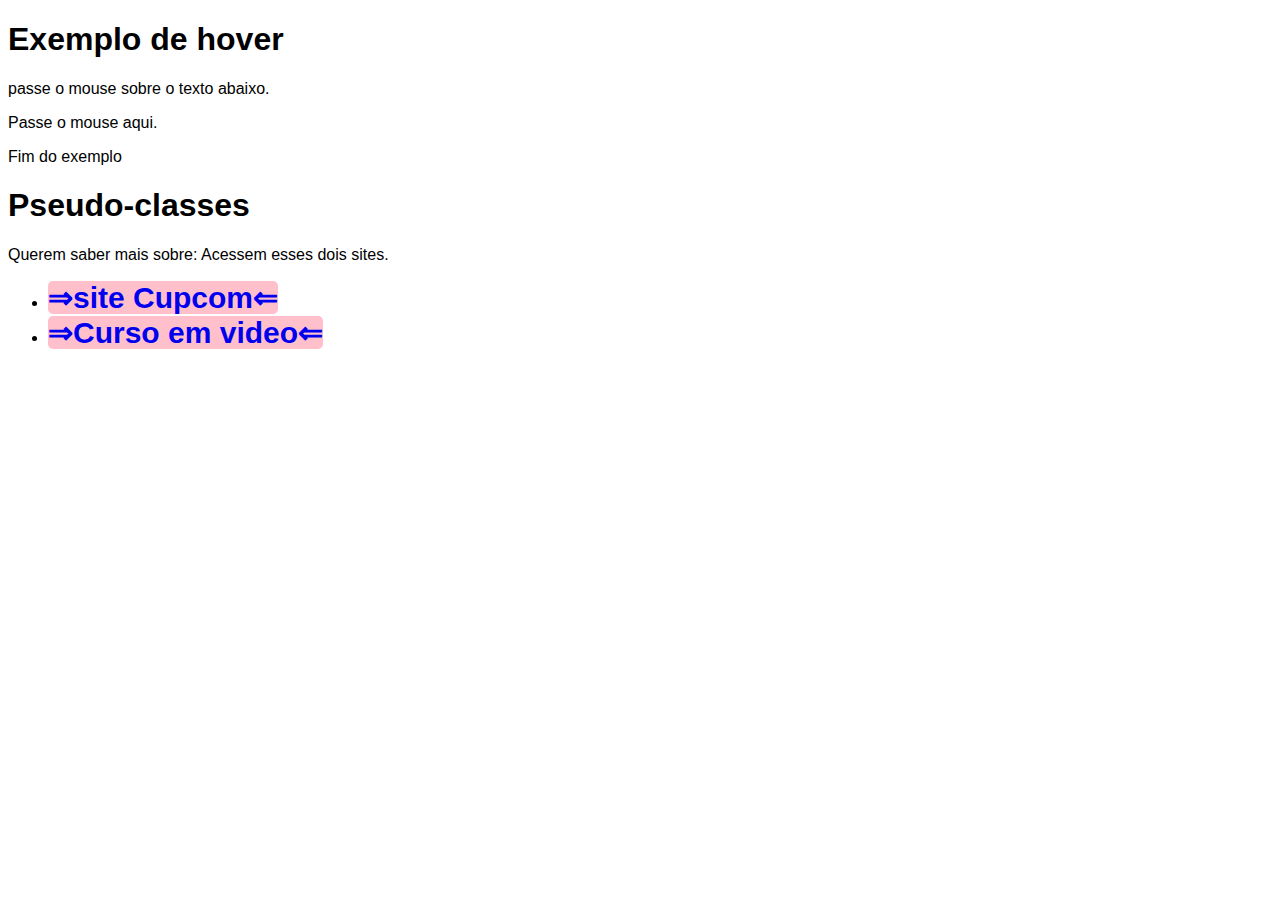
<file: imagem/hover2.html>
<!DOCTYPE html>
<html lang="pt-br">
<head>
    <meta charset="UTF-8">
    <meta http-equiv="X-UA-Compatible" content="IE=edge">
    <meta name="viewport" content="width=device-width, initial-scale=1.0">
    <title>pseudo-class e pseudo element</title>
</head>

<body>
  <h1>Exemplo de  hover</h1>
    <p>passe o mouse sobre o texto abaixo.</p>

    <div>Passe o mouse aqui.

      <p>TEXTO ESCONDIDO...</p>

   </div>

    <p>Fim do exemplo</p>


    
        
    

  <style>
 div > p {              /*  o > p representa a tag filho de paragrafo que foi usada */
            display: none;
        }

        div:hover > p{
            display:block ;  /* segunda estilização*/
            color:white;
            background-color: red;
            width: 300px;
        }
        

       
        
        
      div > p:hover{   /*primeira estilização*/
        color: red;
      }
        

        div:hover{
            color:pink ;

        }

 /* segunda aula */

    body{
      font-family: Arial, Helvetica, sans-serif;
      
    }

    a{
      font-size: 30px;
      text-decoration: none;
      font-weight: bold;
      
      background-color:pink;
      border-radius: 5px;
    }


a:hover{    /*muda de cor quando passa o mouse*/
  color:chartreuse;
}


a:active{    /*quando quando clica*/
  color:cadetblue;
}

a:visited{ /*quando o link já foi aberto*/
  color:crimson;
}



a::after{
  content:'⇐';
}


a::before{
  content: '⇒';
}









  </style>




<h1>Pseudo-classes</h1>
<P>Querem saber mais sobre: Acessem esses dois sites.</P>
<ul>
  <li><a href="https://www.cupcom.com.br/" 
    target="_blank">site Cupcom</a></a></li>


  <li><a href="https://www.cursoemvideo.com" target="_blank">Curso em video</a></li>
</ul>


    


    
</body>
</html>
</file>
